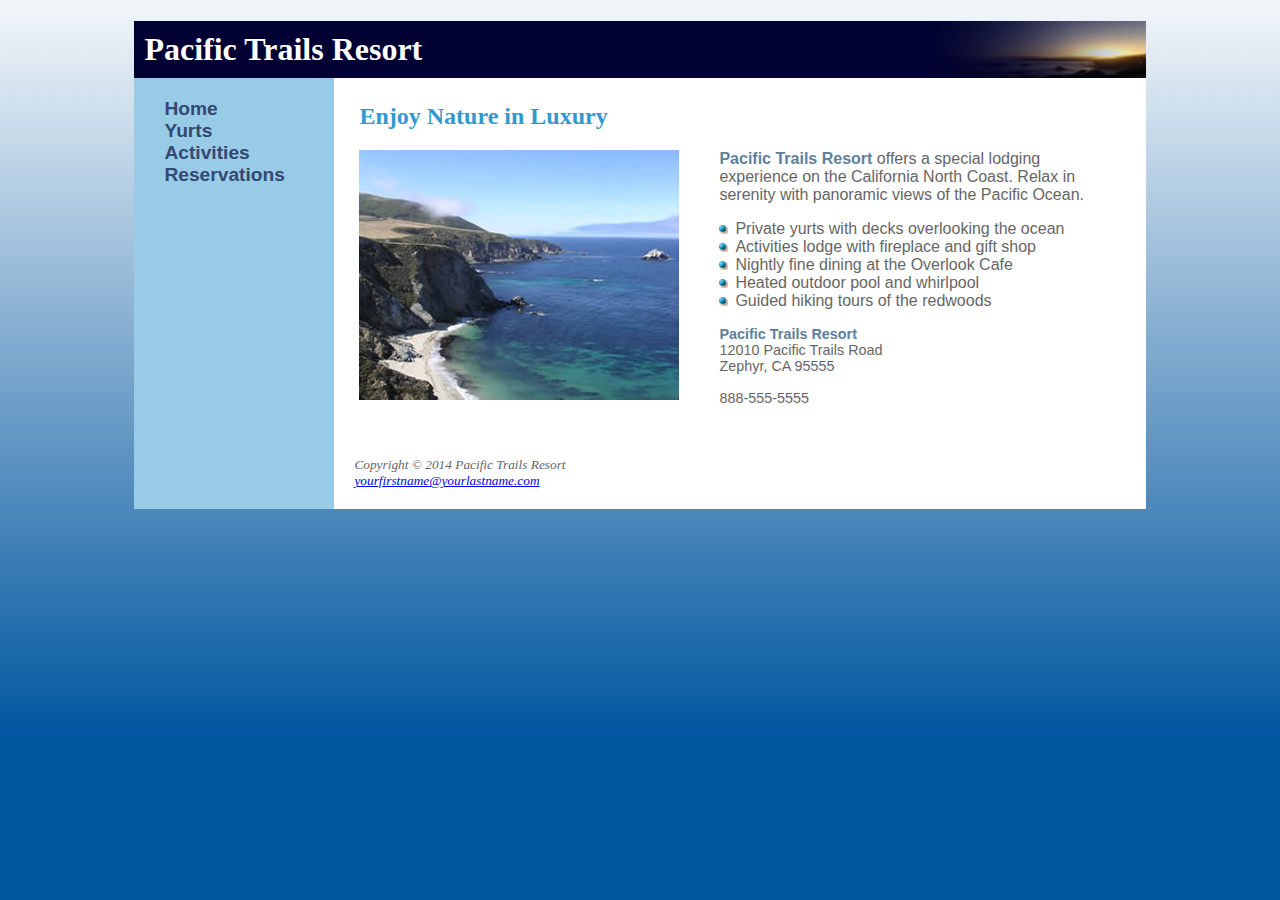
<file: COMP4610_HW2/index.html>
<!DOCTYPE html>
<html lang="en">
<head>
    <title>Pacific Trails Resort</title>
    <meta charset="utf-8">
    <link href="pacific.css" rel="stylesheet">
    <meta name="viewport" content="width=device-width, initial-scale=1.0">
    <!--[if lt IE 9]>
   <script src="http://html5shim.googlecode.com/svn/trunk/html5.js"> </script>   <![endif]-->
</head>
<body>
    <div id="wrapper">
        <header>
            <h1>Pacific Trails Resort</h1>
        </header>
        <nav>
            <ul>
                <li><a href="index.html">Home</a>
                </li>
                <li><a href="yurts.html">Yurts</a>
                </li>
                <li><a href="activities.html">Activities</a>
                </li>
                <li><a href="reservations.html">Reservations</a>
            </ul>
        </nav>
        <div id="content">
            <h2>Enjoy Nature in Luxury</h2>
            <img src="coast.jpg" alt="Pacific Coast">
            <p><span class="resort">Pacific Trails Resort</span> offers a special lodging experience on the California North Coast. Relax in serenity with panoramic views of the Pacific Ocean.</p>
            <ul>
                <li>Private yurts with decks overlooking the ocean</li>
                <li>Activities lodge with fireplace and gift shop</li>
                <li>Nightly fine dining at the Overlook Cafe</li>
                <li>Heated outdoor pool and whirlpool</li>
                <li>Guided hiking tours of the redwoods</li>
            </ul>
            <div id="contact">
                <span class="resort">Pacific Trails Resort</span>
                <br> 12010 Pacific Trails Road
                <br> Zephyr, CA 95555
                <br>
                <br> 888-555-5555
                <br>
                <br>
            </div>
        </div>
        <footer>
            Copyright &copy; 2014 Pacific Trails Resort
            <br>
            <a href="mailto:yourfirstname@yourlastname.com">yourfirstname@yourlastname.com</a>
        </footer>
    </div>
</body>

</html>
</file>
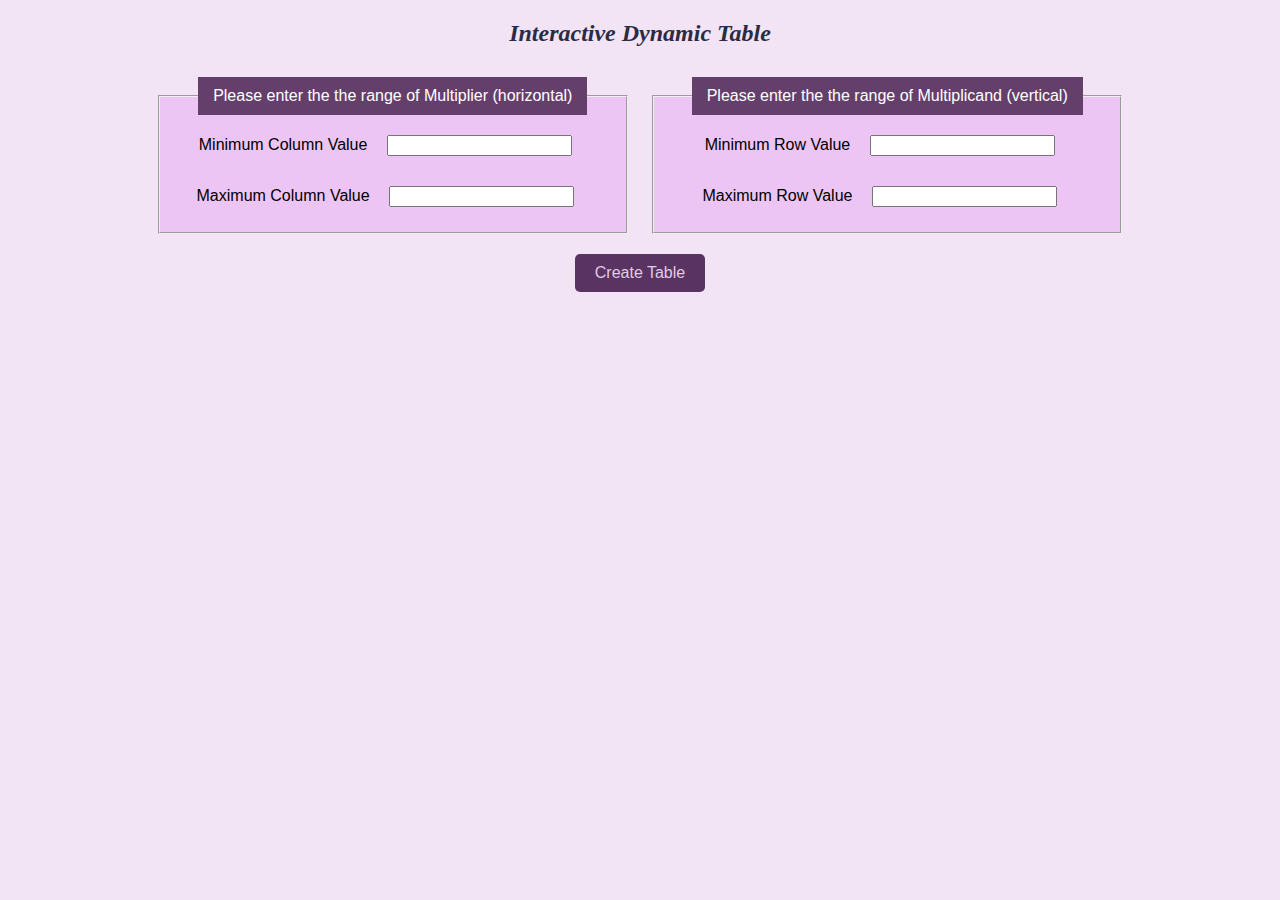
<file: COMP4610_HW3/index.html>
<!--
  File: index.html 
  GUI Assignment3: Creating an Interactive Dynamic Table
  Brief Overview: 
    This assignment is to create and show a multiplication table, and handle invalid inputs appropriately. 
    The user can via HTML fieldset to enter the values of multiplier and multiplicand. 
    Use javascript to check the input values, then create the table with the products. 
    Use CSS to style the page. 
  
  Judy Huang, UMass Lowell Computer Science, ChiungHui_Huang@student.uml.edu 
  Copyright (c) 2023 by Judy.  All rights reserved.  May be freely copied or excerpted for educational purposes with credit to the author. 
  Created by JH on June 01, 2023 at 08:29 PM , Updated by JH on June 13, 2023 at 04:04 PM 

  ##Sources of Help: W3Schools 
-->

<!DOCTYPE html>
<html lang="en">
<head>
    <title>Interactive Dynamic Table</title>
    <meta charset="utf-8">
    <link rel="stylesheet" type="text/css" href="css/style.css">
</head>
<body>
    <h2>Interactive Dynamic Table</h1>
    
    <!-- The field for inputting the range of Multiplier -->
    <fieldset>
        <legend>Please enter the the range of Multiplier (horizontal)</legend>
        <label for="minCol">Minimum Column Value</label>
        <input type="text" id="minCol" name="minCol"><br>
        <label for="maxCol">Maximum Column Value</label>
        <input type="text" id="maxCol" name="maxCol"><br>
    </fieldset>

    <!-- The field for inputting the range of Multiplicand -->
    <fieldset>
        <legend>Please enter the the range of Multiplicand (vertical)</legend>
        <label for="minRow">Minimum Row Value</label>
        <input type="text" id="minRow" name="minRow"><br>
        <label for="maxRow">Maximum Row Value</label>
        <input type="text" id="maxRow" name="maxRow"><br>
    </fieldset>

     <!--Call onClickCreateTable() function when button clicked-->
    <br><button type="button" onclick="onClickCreateTable()">Create Table</button>

    <div id="Error">
        <!-- The place where the error message is displayed -->
    </div>

    <div id="tableHolder">
        <!-- The place where the final table is displayed -->
    </div>

    <script src="js/script.js"></script>

</body>
</html>
</file>
<file: COMP4610_HW2/pacific.css>
/* 
  File: pacific.css 
  GUI Assignment2: Style a Site with External CSS.
  Brief Overview: 
    The main goal of this assignment is to modify the pacific.css to make the webpage look approximately 
    like the reference page images shown in HW2 handout without changing the provided index.html file.
  
  Judy Huang, UMass Lowell Computer Science, ChiungHui_Huang@student.uml.edu 
  Copyright (c) 2023 by Judy.  All rights reserved.  May be freely copied or excerpted for educational purposes with credit to the author. 
  Created by JH on May 25, 2023 at 06:08 PM , Updated by JH on May 26, 2023 at 5:24 PM 

  ##Sources of Help: W3Schools 
*/

header, hgroup, nav, footer, figure, figcaption, aside, section, article {
    display: block;
}

body {
    /* Make the gradient background by using ptrbackground.jpg */
    background-image: url("ptrbackground.jpg");
    background-attachment: fixed;
    background-repeat: repeat-x;
    background-color: #00569f;
    background-position: left top;
    color: #666666;
    font-family: Arial, Helvetica, sans-serif;
}

/* Float the navigation bar to the left so that it's next to the content.
   Set the width of the navigation bar. */
nav{
    float: left; 
    width: 200px;
    margin-left: -10px;
}

nav ul {
    font-size: 1.2em;
    list-style-type: none;  /* Remove the bullets from the navigation links */
}

/* Remove underlines from the navigation links */
nav a {
    text-decoration: none;
    font-weight: bold;
    color: #344873;
}

nav a:visited {
    color: #344873;
}
nav a:hover {
    color: #FFFFFF;
}

/* Create the header background with sunset.jpg */
header{
    background-image: url("sunset.jpg");
    background-repeat: no-repeat;
    background-color: #000033;
    background-position: right;
    color: white;
}

h1 {
    margin-bottom: 0;
    padding: 10px;
}

h2 {
    color: #3399CC;
}

h1, h2 {
    font-family: Georgia, "Times New Roman", serif;
}

#contact {
    font-size: 90%;
}

/* Remove dt Selector */

footer {
    font-family: Georgia, "Times New Roman", serif;
    /* Change the text style and size in the footer, and adjust its background color and its position. */
    font-style: italic;
    font-size: smaller;
    margin-left: 200px;
    margin-top: -50px;
    padding: 20px;
    background-color: white;
}

/* Set up the main area of the page */
#wrapper{
    height: 50%;
    width: 80%;
    min-width: 600px;
    margin: auto;
    background-color: #98cce6;
}

/* Set the background color of the content and adjust its position. */
#content{
    background-color: white;
    margin-left: 200px;
    margin-bottom: 40px;
    padding: 25px;
    padding-top: 5px;
}

/* Use marker.gif as the list item marker, and align the bullet with the paragraph above it */
#content > ul{
    list-style-image: url('marker.gif');
    list-style-position: inside;
}

/* Let coast.jpg float left to the text */
img{
    float: left;
    padding-right: 40px;
}

/* Set the resort name to bold and change the color */
.resort{
    font-weight: bold;
    color: #5d809d;
}
</file>
<file: COMP4610_HW3/css/style.css>
/* 
  File: style.css 
  GUI Assignment3: Creating an Interactive Dynamic Table
  Brief Overview: 
    This assignment is to create and show a multiplication table, and handle invalid inputs appropriately. 
    The user can via HTML fieldset to enter the values of multiplier and multiplicand. 
    Use javascript to check the input values, then create the table with the products. 
    Use CSS to style the page. 
  
  Judy Huang, UMass Lowell Computer Science, ChiungHui_Huang@student.uml.edu 
  Copyright (c) 2023 by Judy.  All rights reserved.  May be freely copied or excerpted for educational purposes with credit to the author. 
  Created by JH on June 01, 2023 at 08:29 PM , Updated by JH on June 8, 2023 at 08:36 PM 

  ##Sources of Help: 
  (1) W3Schools 
  (2) side by side fieldsets: https://stackoverflow.com/questions/22868968/getting-2-fieldsets-adjacent-side-by-side-next-to-each-other
*/

body {
    background-color: rgb(242, 227, 245);
    text-align: center;
}

h2{
    color:rgb(43, 43, 68);
    font-style: italic;
    font-weight: bold;
}

fieldset {
    font-family:'Gill Sans', 'Gill Sans MT', Calibri, 'Trebuchet MS', sans-serif;
    background-color:rgb(237, 197, 245);
    display: inline-block;
    width: 35%;
    margin: 10px;
    margin-bottom: 20px;
}

legend {
    background-color: rgb(101, 63, 108);
    color: white;
    padding: 10px 15px;
}

#Error {
    margin-bottom: 25px;
}

#Error p {
    display: inline-block;
    width: 75%;
    margin: 0px;
    padding: 5px 0px;
    background-color: rgb(225, 203, 230);
    outline: 2px dashed rgb(43, 43, 68);
    color:red;
}
  
input {
    margin: 15px;
}

button {
    margin-bottom: 20px;
    padding: 10px 20px;
    border: 0;
    border-radius: 5px;
    background-color: rgb(89, 51, 97);
    color:  rgb(225, 203, 230);
    font-family:'Gill Sans', 'Gill Sans MT', Calibri, 'Trebuchet MS', sans-serif;
    font-size: 16px;
}

button:hover {
    color:cornflowerblue;
}

#tableHolder {
    max-height: 350px;
    overflow: auto;
    text-align: center;
    margin: auto;
    width: 75%;
}

#tableHolder th {
    background-color: rgb(206, 206, 237);
    padding: 0.9em;
}

th, tr, td {
    padding: 0.7em;
}

#tableHolder tr:nth-child(1) th:nth-child(1){
    background-color: rgb(242, 227, 245);
}

#tableHolder tr:nth-child(odd) td:nth-child(even), 
#tableHolder tr:nth-child(even) td:nth-child(odd) {
    background-color: rgb(238, 209, 214);
}
</file>
